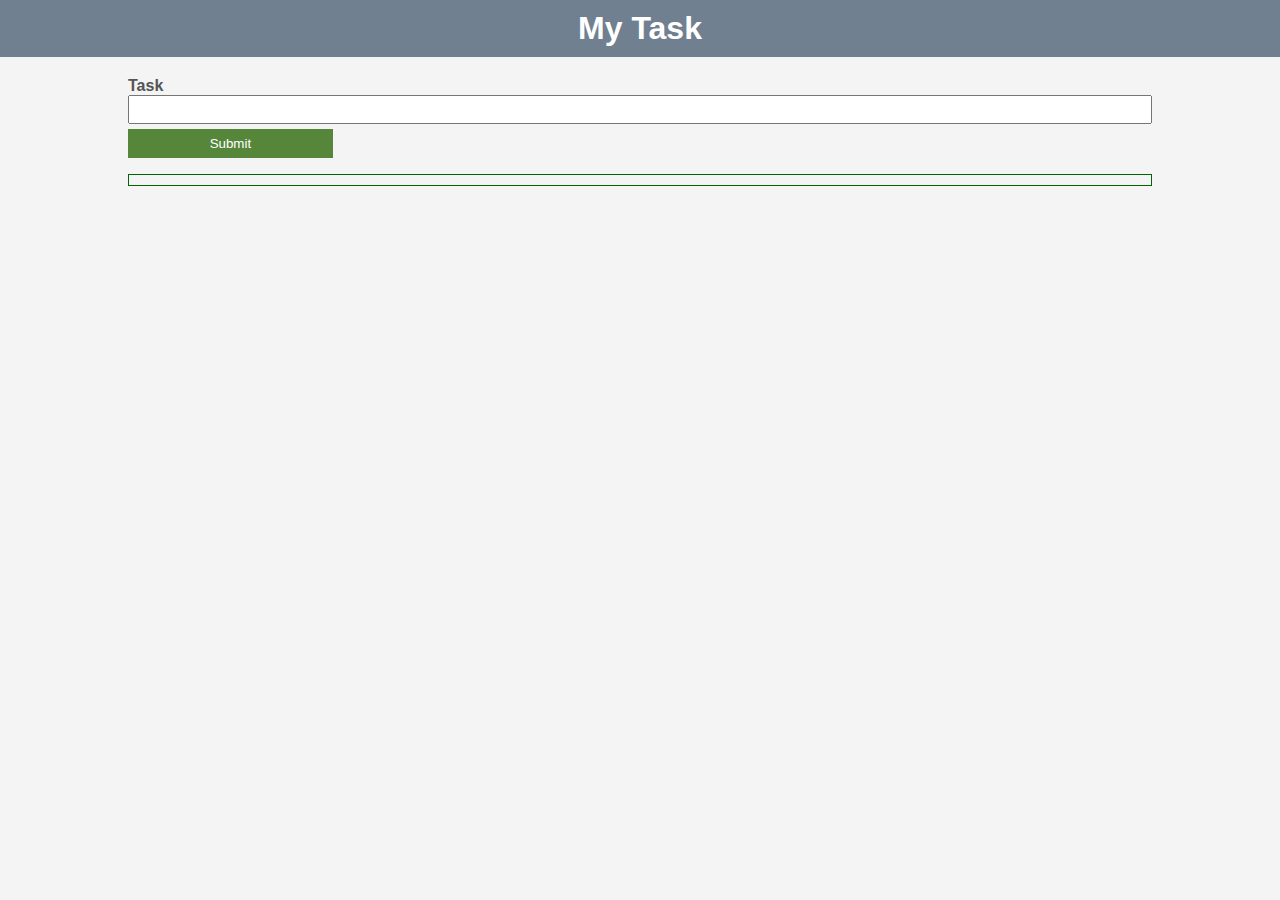
<file: index.html>
<!DOCTYPE html>
<html lang="en">
  <head>
    <meta charset="UTF-8" />
    <meta http-equiv="X-UA-Compatible" content="IE=edge" />
    <meta name="viewport" content="width=device-width, initial-scale=1.0" />
    <link rel="stylesheet" href="css/style.css" />
    <title>Todo List</title>
  </head>
  <body>
    <header id="main-header">
      <div>
        <h1>My Task</h1>
      </div>
    </header>
    <section id="container">
      <form action="" class="my-form" id="my-form">
        <div class="form-group">
          <label>Task</label>
          <input type="text" name="" id="textTask" />
        </div>
        <input type="submit" />
      </form>
      <ul id="myList" class="my-list">
        <!-- <li>
          <input type="checkbox" checked />
          <h1>Lorem ipsum dolor sit amet consectetur adipisicing elit.</h1>
          <span class="entry-date"> 1/1/1900 10:00AM </span>
          <a href="#" class="button">Delete</a>
        </li> -->
      </ul>
    </section>
    <script src="script/main.js"></script>
  </body>
</html>
</file>
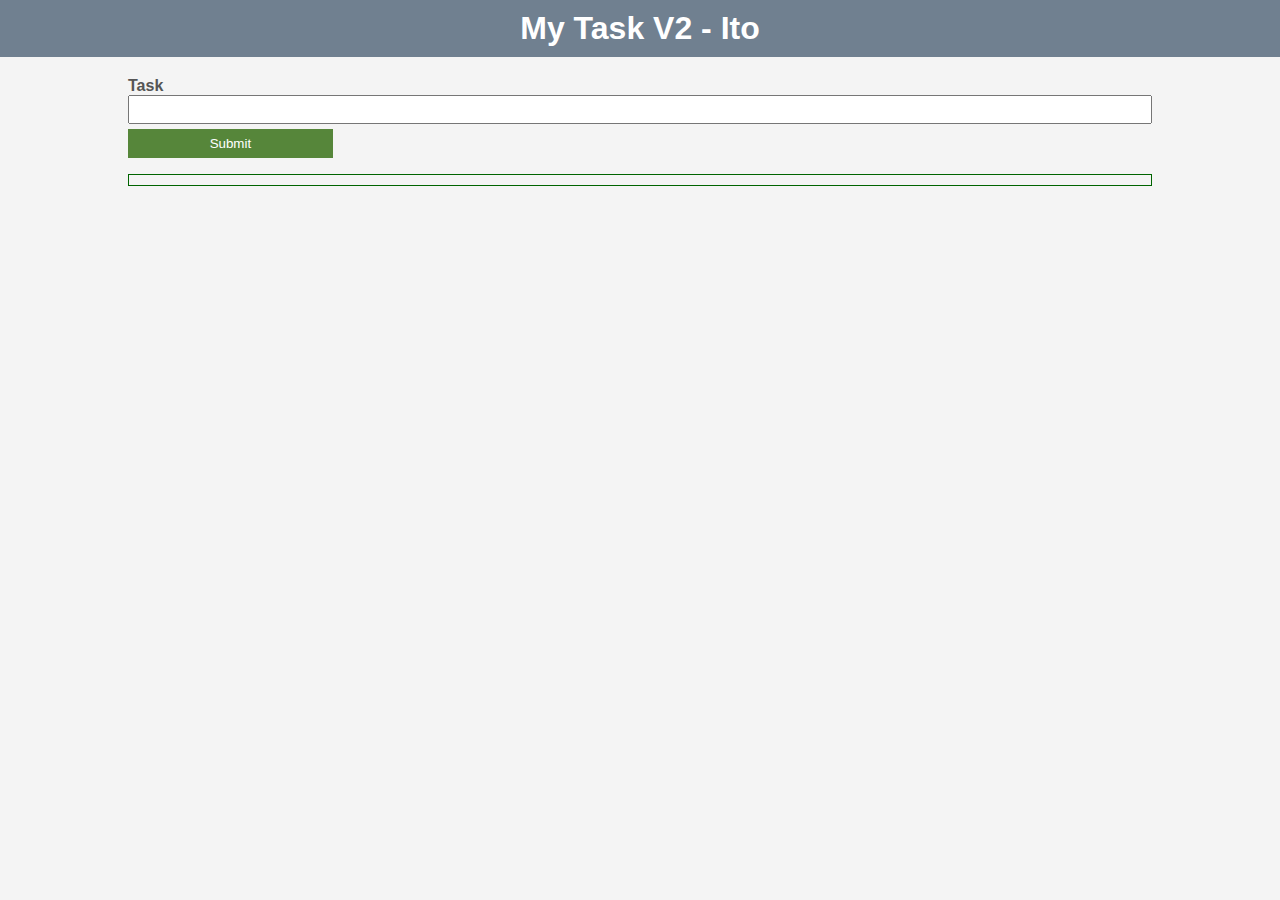
<file: index2.html>
<!DOCTYPE html>
<html lang="en">
  <head>
    <meta charset="UTF-8" />
    <meta http-equiv="X-UA-Compatible" content="IE=edge" />
    <meta name="viewport" content="width=device-width, initial-scale=1.0" />
    <link rel="stylesheet" href="css/style.css" />
    <title>Todo List</title>
  </head>
  <body>
    <header id="main-header">
      <div>
        <h1>My Task V2 - Ito</h1>
      </div>
    </header>
    <section id="container">
      <form action="" class="my-form" id="myForm">
        <div class="form-group">
          <label>Task</label>
          <input type="text" name="" id="textTask" />
        </div>
        <input type="submit" />
      </form>
      <ul id="myList" class="my-list">
        <!-- <li>
          <input type="checkbox" checked />
          <h1>Lorem ipsum dolor sit amet consectetur adipisicing elit.</h1>
          <span class="entry-date"> 1/1/1900 10:00AM </span>
          <a href="#" class="button">Delete</a>
        </li> -->
      </ul>
    </section>
    <script src="script/main2.js"></script>
  </body>
</html>
</file>
<file: css/style.css>
body{
    margin: 0;
    padding: 0;
    font-family:Arial, Helvetica, sans-serif;
    background-color: #f4f4f4;
    color: #555;

}

#main-header{
    background-color:slategray;
    color: #fff;
    padding: 10px 0;
}
#main-header div{
    width: 80%;
    margin: auto;
    overflow: hidden;
}

#main-header h1{
    margin: 0;
    text-align: center;
}

#container{
    width: 80%;
    margin: 20px auto;
}
.form-group{
    padding-bottom: 5px;
}

.my-form label{
    display: block;
    font-weight: bold;
}

.my-form input[type="text"]{
    width: 100%;
    padding: 5px;
    box-sizing: border-box;
}

.my-form input[type="submit"]{
    width: 20%;
    padding: 7px 5px;
    border: none;
    background:rgb(86, 134, 58);
    color: #fff;
    box-sizing: border-box;
}


.my-list{
    padding: 5px 20px;
    list-style: none;
    border: solid 1px darkgreen;
}

.my-list li{
    padding-bottom: 15px;
    border-bottom:dashed  1px darkgreen;
}

.my-list li input[type="checkbox"]{
    float: left;
    width: 15px;
    height: 15px;
    margin: 2px 5px 2px 0;
    
}

.my-list li h1{
    font-size: 15px;
}

h1.striked{
    text-decoration: line-through;
}


.my-list li:last-child{
    border-bottom: none;
}

.my-list .entry-date{
    font-size: 12px;
    color: grey;
    font-style: italic;
}

.my-list .button{
    float: right;
    border: none;
    background-color:lightcoral;
    color: #fff;
    padding: 2px 4px;
    font-size: 13px;
    text-decoration: none;
}
</file>
